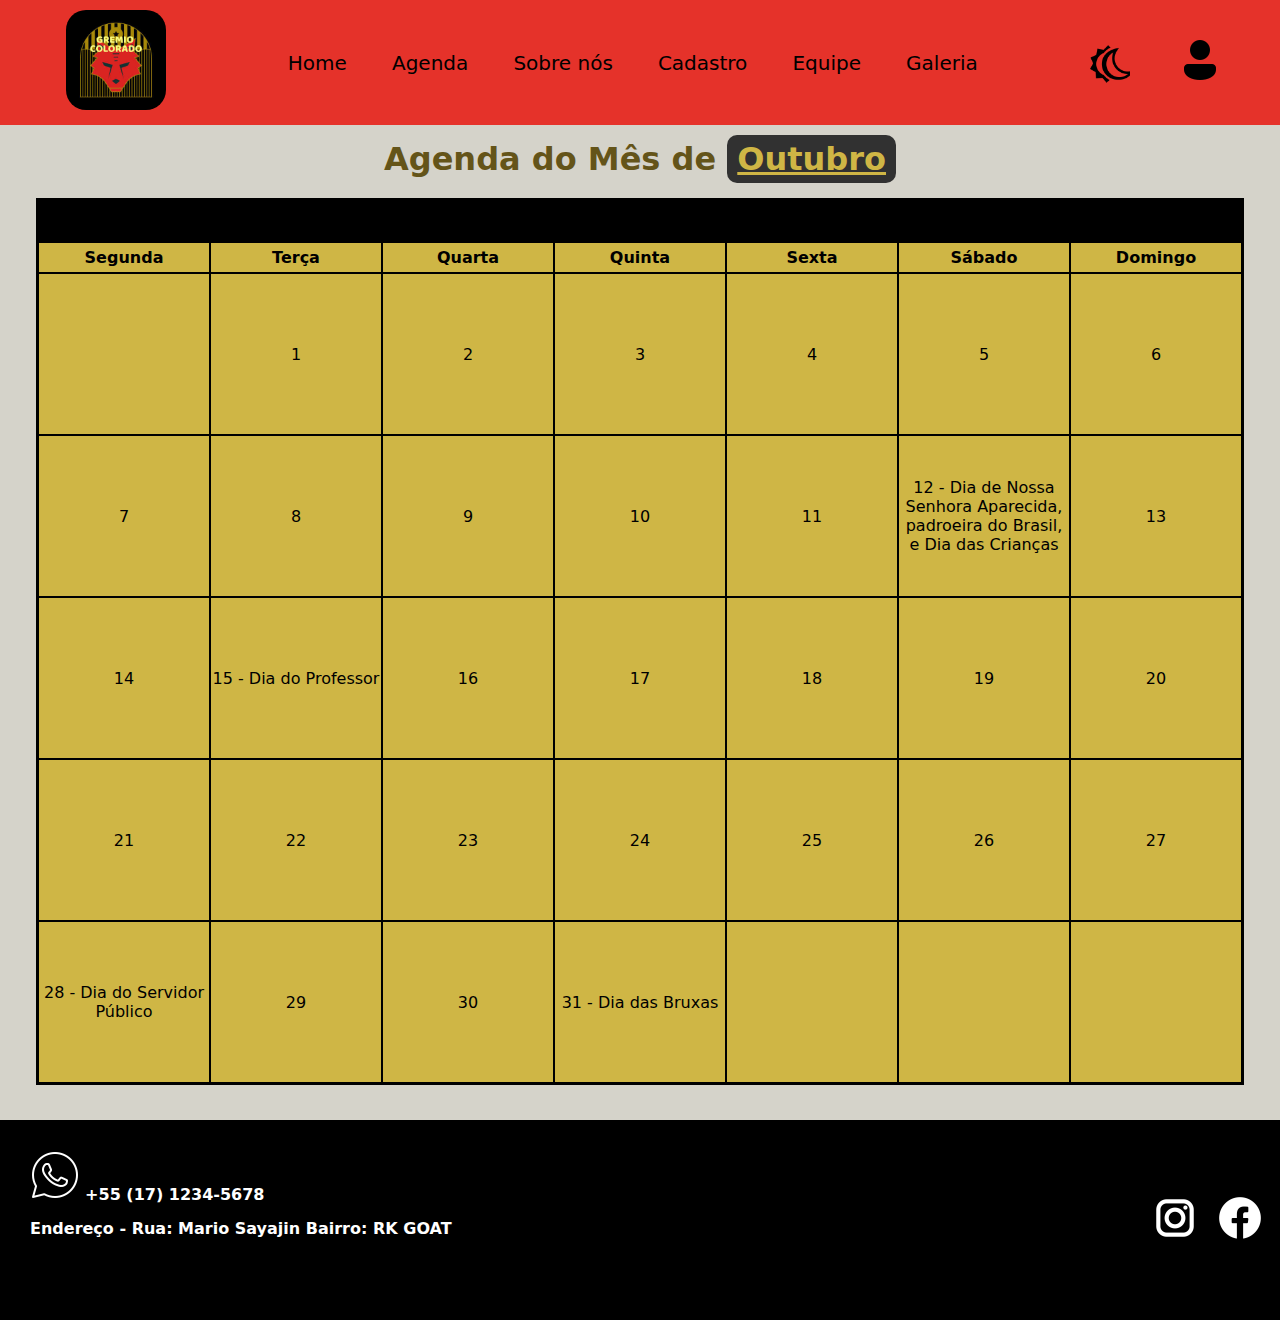
<file: agenda.html>
<!DOCTYPE html>
<html>

<head>
    <meta charset='utf-8'>
    <meta http-equiv='X-UA-Compatible' content='IE=edge'>
    <title>Gremio Colorado - Agenda</title>
    <meta name='viewport' content='width=device-width, initial-scale=1'>
    <link rel='stylesheet' type='text/css' media='screen' href='/_css/agenda.css'>
    <script src='/_javascript/main.js'></script>
</head>

<body>
    <container class="container">
        <header class="header">
            <section>
                <a href="/index.html" class="logo">
                    <img src="/_imagens/gremio_colorado_logo.jpg" alt="logo do site">
                </a>

                <nav class="navbar">
                    <a href="/index.html">Home</a>
                    <a href="/agenda.html">Agenda</a>
                    <a href="/sobrenos.html">Sobre nós</a>
                    <a href="/cadastro.html">Cadastro</a>
                    <a href="/equipe.html">Equipe</a>
                    <a href="/galeria.html">Galeria</a>
                </nav>

                <div id="#icon">
                    <a href="#">
                        <img src="/_imagens/sol_e_lua.png" alt="Icon Lua" id="darkModeToggle" onclick="darkMode()">
                    </a>
                    <a href="/cadastro.html">
                        <img src="/_imagens/user_icon.png" alt="Icon User">
                    </a>
                </div>
            </section>
        </header>

        <div class="main">
            <h1>Agenda do Mês de <span>Outubro</span></h1>

            <table>
                <tr>
                    <th id="preto"></th>
                    <th id="preto"></th>
                    <th id="preto"></th>
                    <th id="preto"></th>
                    <th id="preto"></th>
                    <th id="preto"></th>
                    <th id="preto"></th>
                </tr>
                <tr>
                    <th>Segunda</th>
                    <th>Terça</th>
                    <th>Quarta</th>
                    <th>Quinta</th>
                    <th>Sexta</th>
                    <th>Sábado</th>
                    <th>Domingo</th>
                </tr>
                <tr>
                    <td></td>
                    <td>1</td>
                    <td>2</td>
                    <td>3</td>
                    <td>4</td>
                    <td>5</td>
                    <td>6</td>
                </tr>
                <tr>
                    <td>7</td>
                    <td>8</td>
                    <td>9</td>
                    <td>10</td>
                    <td>11</td>
                    <td>12 - Dia de Nossa Senhora Aparecida, <br>padroeira do Brasil, e Dia das Crianças</td>
                    <td>13</td>
                </tr>
                <tr>
                    <td>14</td>
                    <td>15 - Dia do Professor</td>
                    <td>16</td>
                    <td>17</td>
                    <td>18</td>
                    <td>19</td>
                    <td>20</td>
                </tr>
                <tr>
                    <td>21</td>
                    <td>22</td>
                    <td>23</td>
                    <td>24</td>
                    <td>25</td>
                    <td>26</td>
                    <td>27</td>
                </tr>
                <tr>
                    <td>28 - Dia do Servidor Público </td>
                    <td>29</td>
                    <td>30</td>
                    <td>31 - Dia das Bruxas</td>
                    <td></td>
                    <td></td>
                    <td></td>
                </tr>
            </table>
        </div>

        <div class="footer">
            <img src="/_imagens/whatsapp_icon.png" alt="logo whatsapp" id="logo_whats">
            <span><b>+55 (17) 1234-5678</b></span>
            <p id="endereco"><b>Endereço - Rua: Mario Sayajin Bairro: RK GOAT</b></p>

            <img src="/_imagens/facebook.png" alt="facebook" id="rede_social">
            <a href="https://www.instagram.com/gremiocoloradostudy/"><img src="/_imagens/instagram.png" alt="instagram" id="rede_social"></a>
        </div>
    </container>
</body>

</html>
</file>
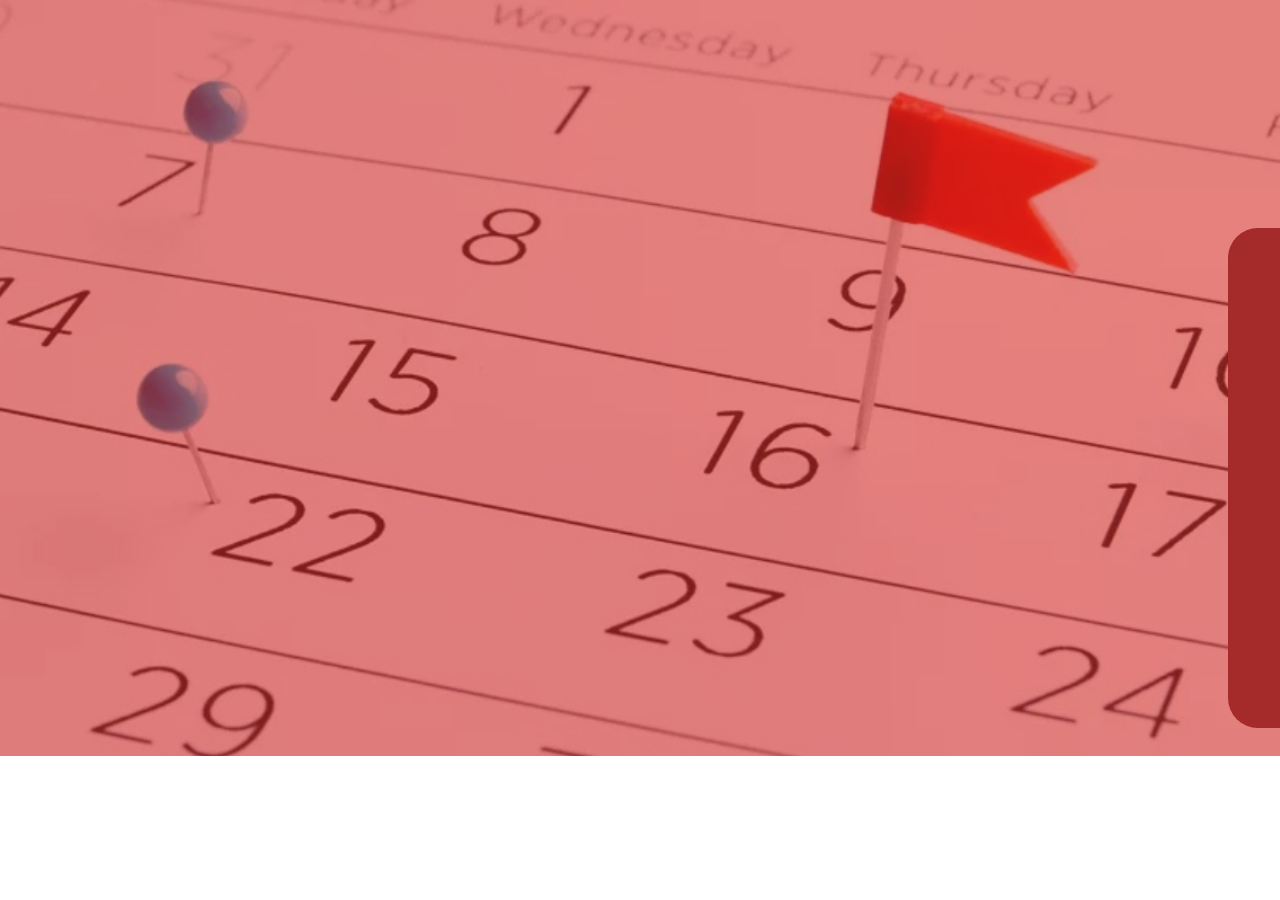
<file: cadastro.html>
<!DOCTYPE html>
<html>

<head>
  <meta charset='utf-8'>
  <meta http-equiv='X-UA-Compatible' content='IE=edge'>
  <title>Grêmio Colorado - Cadastro</title>
  <meta name='viewport' content='width=device-width, initial-scale=1'>
  <link rel='stylesheet' type='text/css' media='screen' href='/_css/cadastro.css'>
  <script src='/_javascript/main.js'></script>
</head>

<body>

  <!-- Formulário de cadastro -->
  <form action="/validacao_gremio.html" method="get" onsubmit="return validarCadastro()">
    <h1>Cadastre-se</h1>
    <div class="horizontal"></div>
    <br>
    <!-- Campo para o nome -->
    <div>
        <input type="text" name="nome" id="nome" placeholder="Digite seu nome" required />
    </div>
    <br>
    <!-- Campo para o email -->
    <div>
        <input type="email" name="email" id="email" placeholder="Digite seu email" required />
    </div>
    <br>
    <!-- Campo para a senha -->
    <div>
        <input type="password" name="senha" id="senha" placeholder="Digite sua senha" required minlength="6" />
    </div>
    <br>
    <!-- Botão para enviar o formulário -->
    <button type="submit">Cadastrar</button>
    <a href="/index.html" id="voltar">Voltar</a>
</form>
</body>

</html>
</file>
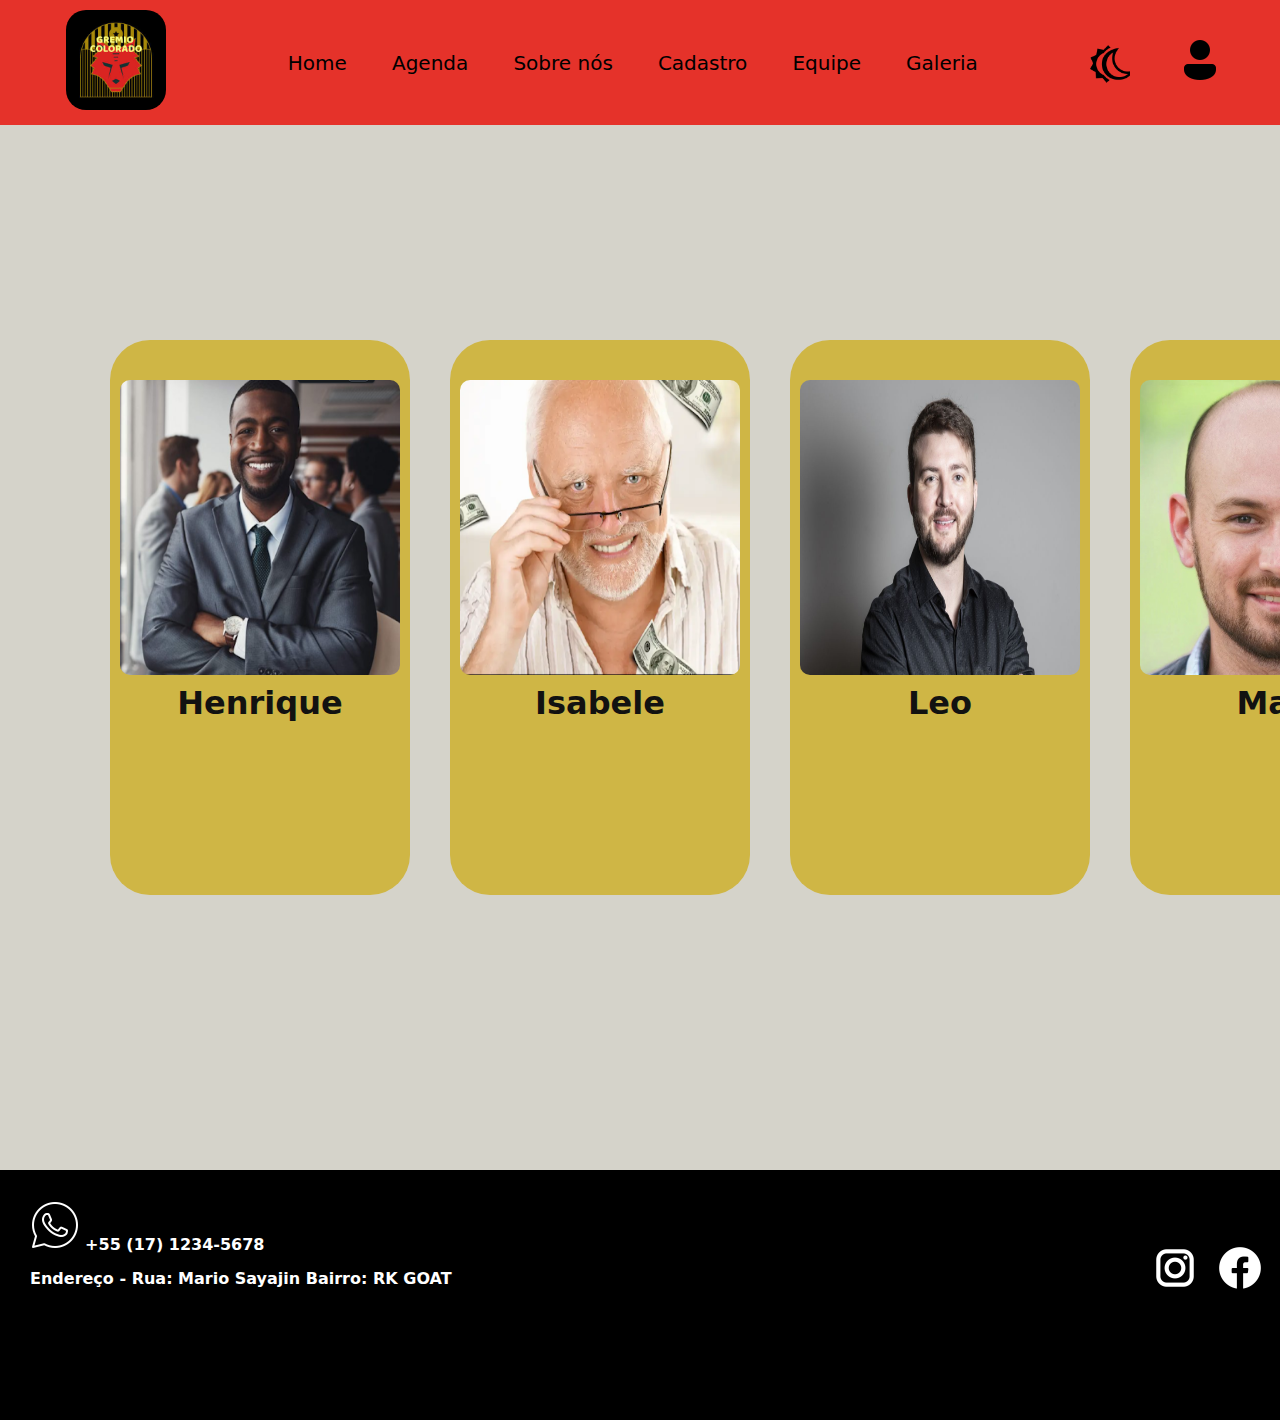
<file: equipe.html>
<!DOCTYPE html>
<html>

<head>
    <meta charset='utf-8'>
    <meta http-equiv='X-UA-Compatible' content='IE=edge'>
    <title>Equipe</title>
    <meta name='viewport' content='width=device-width, initial-scale=1'>
    <link rel='stylesheet' type='text/css' media='screen' href='/_css/equipe.css'>
    <script src='/_javascript/main.js'></script>
</head>

<body>
    <container class="container">
        <header class="header">
            <section>
                <a href="/index.html" class="logo">
                    <img src="/_imagens/gremio_colorado_logo.jpg" alt="logo do site">
                </a>

                <nav class="navbar">
                    <a href="/index.html">Home</a>
                    <a href="/agenda.html">Agenda</a>
                    <a href="/sobrenos.html">Sobre nós</a>
                    <a href="/cadastro.html">Cadastro</a>
                    <a href="/equipe.html">Equipe</a>
                    <a href="/galeria.html">Galeria</a>
                </nav>

                <div class="icon">
                    <a href="#">
                        <img src="/_imagens/sol_e_lua.png" alt="Icon Lua" id="darkModeToggle" onclick="darkMode()">
                    </a>
                    <a href="/cadastro.html">
                        <img src="/_imagens/user_icon.png" alt="Icon User">
                    </a>
                </div>
            </section>
        </header>
        <div id="main">

            <!-- Henrique -->
            <div class="fundo" onclick="primeiro()">
                <img src="/_imagens/colaborador5.png" class="foto" alt="Imagem Henrique">
                <h1>Henrique</h1>
                <p id="primeiroParagrafo"></p>
            </div>

            <!-- Isabele -->
            <div class="fundo" onclick="segundo()">
                <img src="/_imagens/Captura de tela 2024-10-21 133235.png" class="foto" alt="Imagem Isabele">
                <h1>Isabele</h1>
                <p id="segundoParagrafo"></p>
            </div>

            <!-- Leo -->
            <div class="fundo" onclick="terceiro()">
                <img src="/_imagens/leo (1).jpg" class="foto" alt="Imagem Leo">
                <h1>Leo</h1>
                <p id="terceiroParagrafo"></p>
            </div>

            <!-- Malu -->
            <div class="fundo" onclick="quarto()">
                <img src="/_imagens/eu (1).jpg" class="foto" alt="Imagem Malu">
                <h1>Malu</h1>
                <p id="quartoParagrafo"></p>
            </div>

            <!-- Mota -->
            <div class="fundo" onclick="quinto()">
                <img src="/_imagens/mota (1).jpg" class="foto" alt="Imagem Mota">
                <h1>Mota</h1>
                <p id="quintoParagrafo"></p>
            </div>

        </div>



        <div class="footer">
            <img src="/_imagens/whatsapp_icon.png" alt="logo whatsapp" id="logo_whats">
            <span><b>+55 (17) 1234-5678</b></span>
            <p id="endereco"><b>Endereço - Rua: Mario Sayajin Bairro: RK GOAT</b></p>

            <img src="/_imagens/facebook.png" alt="facebook" id="rede_social">
            <a href="https://www.instagram.com/gremiocoloradostudy/"><img src="/_imagens/instagram.png" alt="instagram"
                    id="rede_social"></a>
        </div>

    </container>
</body>

</html>
</file>
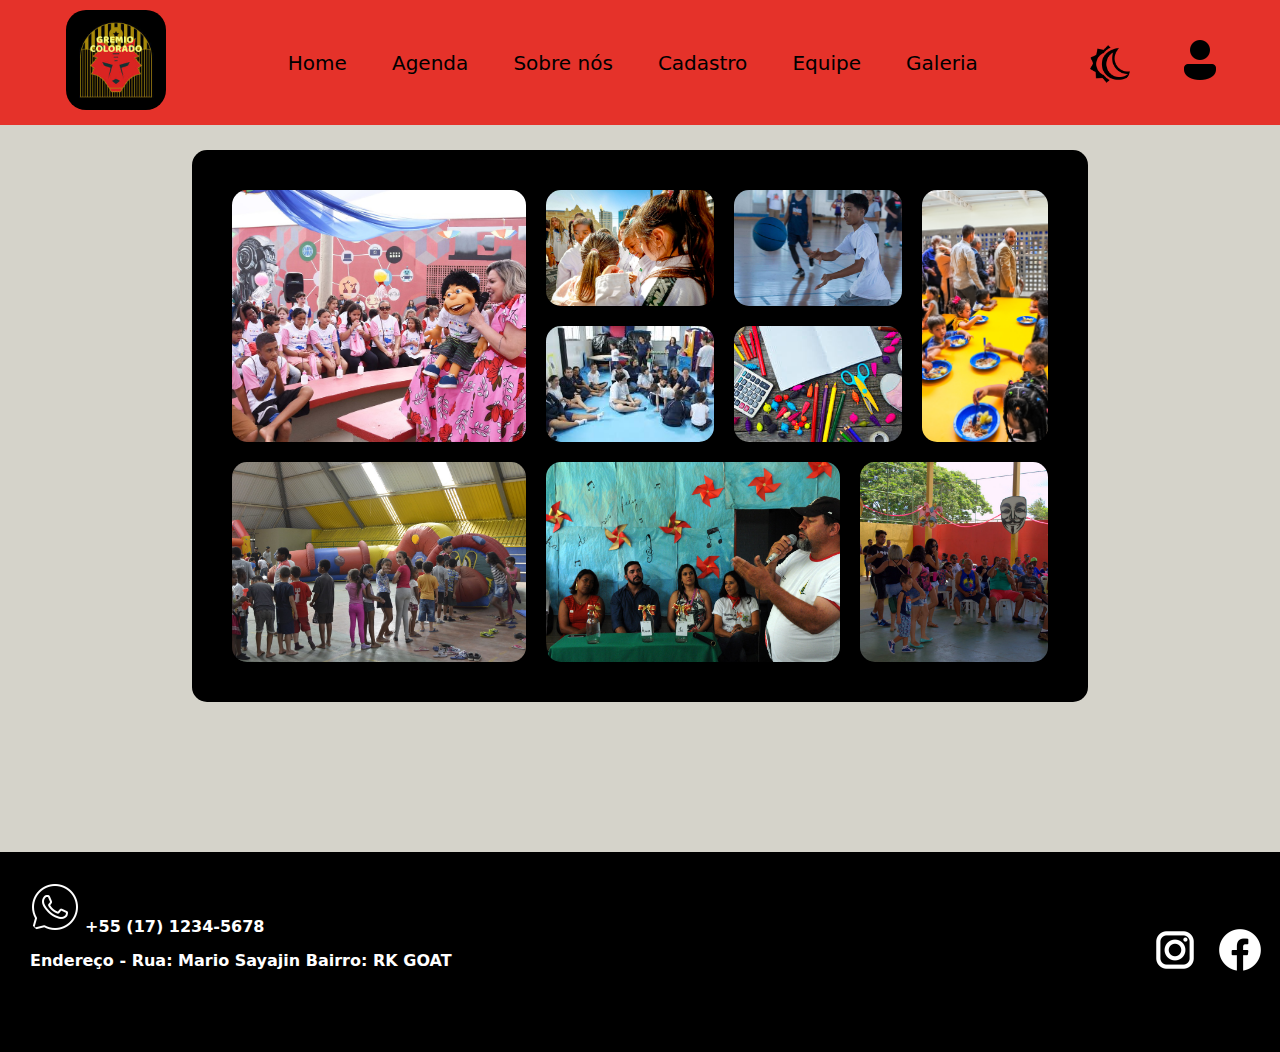
<file: galeria.html>
<!DOCTYPE html>
<html>

<head>
    <meta charset='utf-8'>
    <meta http-equiv='X-UA-Compatible' content='IE=edge'>
    <title></title>
    <meta name='viewport' content='width=device-width, initial-scale=1'>
    <link rel='stylesheet' type='text/css' media='screen' href='/_css/galeria.css'>
    <script src='/_javascript/main.js'></script>
</head>

<body>
    <div class="container">
        <header class="header">
            <section>
                <a href="/index.html" class="logo">
                    <img src="./_imagens/gremio_colorado_logo.jpg" alt="logo do site">
                </a>

                <nav class="navbar">
                    <a href="/index.html">Home</a>
                    <a href="/agenda.html">Agenda</a>
                    <a href="/sobrenos.html">Sobre nós</a>
                    <a href="/cadastro.html">Cadastro</a>
                    <a href="/equipe.html">Equipe</a>
                    <a href="/galeria.html">Galeria</a>
                </nav>

                <div class="icon">
                    <a href="#">
                        <img src="/_imagens/sol_e_lua.png" alt="Icon Lua" id="darkModeToggle" onclick="darkMode()">
                    </a>
                    <a href="/cadastro.html">
                        <img src="./_imagens/user_icon.png" alt="Icon User">
                    </a>
                </div>
            </section>
        </header>

        <main class="main"> 
            <div class="galeria">
                <div class="item-galeria item01">
                    <img src="./_imagens/teatro-ventriloco.jpg" class="image">
                </div>
                <div class="item-galeria item02">
                    <img src="./_imagens/judo.jpg" class="image">
                </div>
                <div class="item-galeria item03">
                    <img src="./_imagens/basquete.jpg" class="image">
                </div>
                <div class="item-galeria item04">
                    <img src="./_imagens/projeto-social.jpg" class="image">
                </div>
                <div class="item-galeria item05">
                    <img src="./_imagens/briquedo1.jpg" class="image">
                </div>
                <div class="item-galeria item06">
                    <img src="./_imagens/reuniao.jpg" class="image">
                </div>
                <div class="item-galeria item07">
                    <img src="./_imagens/material-escolar.jpg" class="image">
                </div>
                <div class="item-galeria item08">
                    <img src="./_imagens/formatura.jpg" class="image">
                </div>
                <div class="item-galeria item09">
                    <img src="./_imagens/bloco-carnaval.jpg" class="image">
                </div>
            </div>
        </main>
        <div class="footer">
            <img src="/_imagens/whatsapp_icon.png" alt="logo whatsapp" id="logo_whats">
            <span><b>+55 (17) 1234-5678</b></span>
            <p id="endereco"><b>Endereço - Rua: Mario Sayajin Bairro: RK GOAT</b></p>

            <img src="/_imagens/facebook.png" alt="facebook" id="rede_social">
            <a href="https://www.instagram.com/gremiocoloradostudy/"><img src="/_imagens/instagram.png" alt="instagram" id="rede_social"></a>
        </div>
    </div>
</body>

</html>
</file>
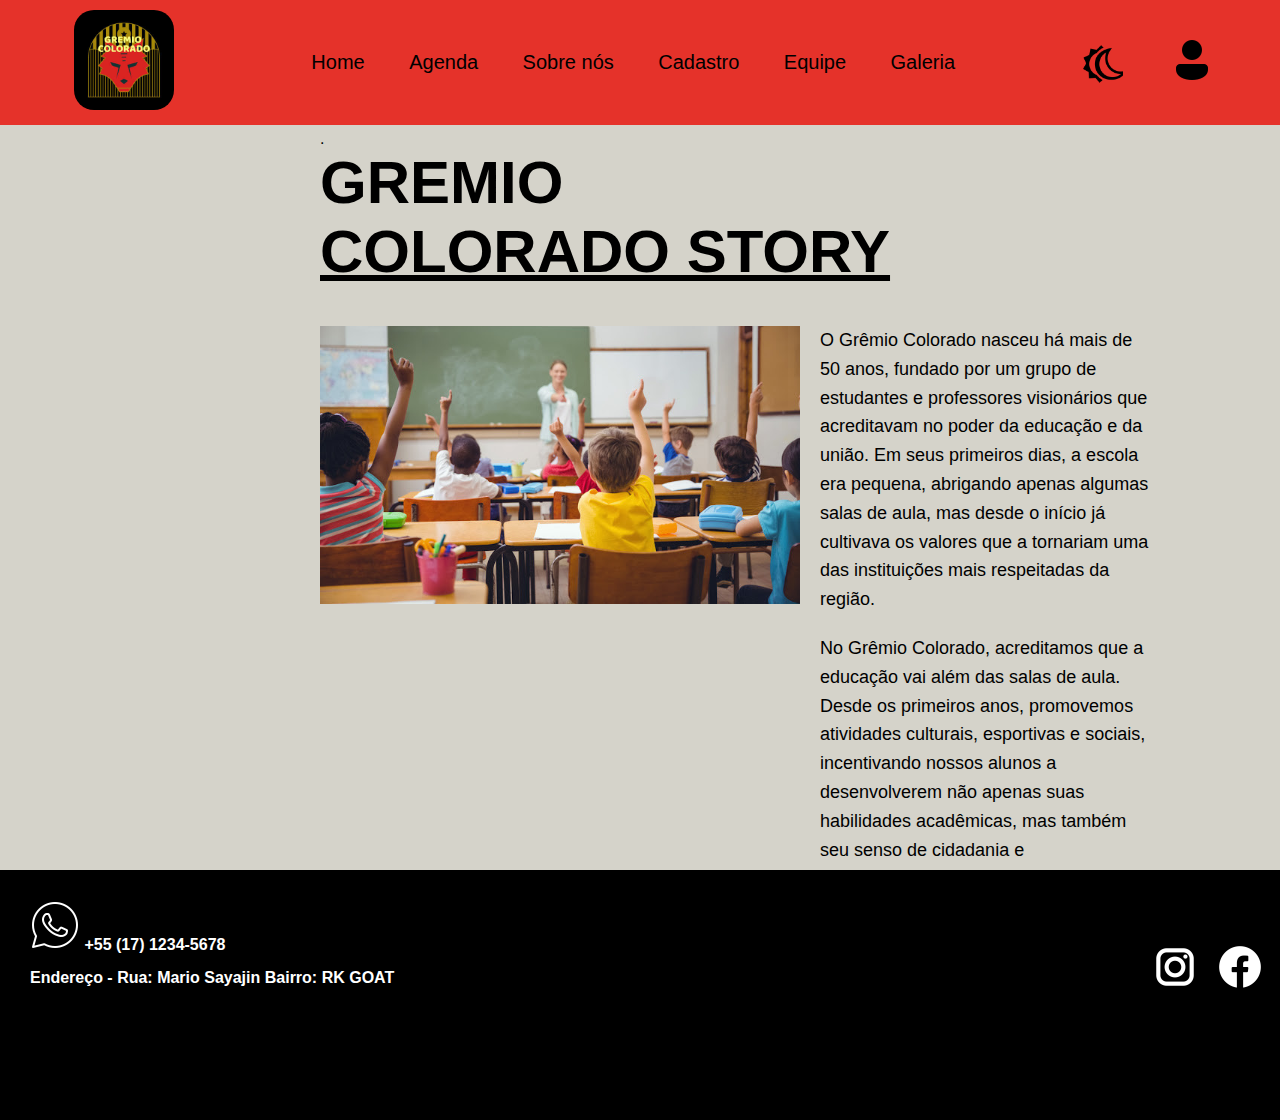
<file: sobrenos.html>
<!DOCTYPE html>
<html lang="pt-BR">

<head>
    <meta charset="UTF-8">
    <meta name="viewport" content="width=device-width, initial-scale=1.0">
    <title>Grêmio Colorado - Sobre Nós</title>
    <link rel="stylesheet" href="/_css/sobre_nos.css">
    <script src='/_javascript/main.js'></script>
</head>

<body>
    <div class="container">
    <header class="header">
        <section>
            <a href="/index.html" class="logo">
                <img src="/_imagens/gremio_colorado_logo.jpg" alt="logo do site">
            </a>

            <nav class="navbar">
                <a href="/index.html">Home</a>
                <a href="/agenda.html">Agenda</a>
                <a href="/sobrenos.html">Sobre nós</a>
                <a href="/cadastro.html">Cadastro</a>
                <a href="/equipe.html">Equipe</a>
                <a href="/galeria.html">Galeria</a>
            </nav>

            <div id="icon">
                <a href="#">
                    <img src="/_imagens/sol_e_lua.png" alt="Icon Lua" id="darkModeToggle" onclick="darkMode()">
                </a>
                <a href="/cadastro.html">
                    <img src="/_imagens/user_icon.png" alt="Icon User">
                </a>
            </div>
        </section>
    </header>

    <div class="main">
        .
        <h1 id="titulo">GREMIO <br> <span id="colorado_story">COLORADO STORY</span></h1>

        <div class="main-content">
            <div class="image-content">
                <img src="/_imagens/criancas.jpg" alt="Sala de aula com crianças">
            </div>
            <div class="text-content">
                <p>O Grêmio Colorado nasceu há mais de 50 anos, fundado por um grupo de estudantes e professores visionários
                    que acreditavam no poder da educação e da união. Em seus primeiros dias, a escola era pequena, abrigando
                    apenas algumas salas de aula, mas desde o início já cultivava os valores que a tornariam uma das
                    instituições mais respeitadas da região. </p>
                    <p>No Grêmio Colorado, acreditamos que a educação vai além das salas de aula. Desde os primeiros anos,
                    promovemos atividades culturais, esportivas e sociais, incentivando nossos alunos a desenvolverem não
                    apenas suas habilidades acadêmicas, mas também seu senso de cidadania e responsabilidade social.</p>
            </div>
        </div>
    </div>

    <div class="footer">
        <img src="/_imagens/whatsapp_icon.png" alt="logo whatsapp" id="logo_whats">
        <span><b>+55 (17) 1234-5678</b></span>
        <p id="endereco"><b>Endereço - Rua: Mario Sayajin Bairro: RK GOAT</b></p>

        <img src="/_imagens/facebook.png" alt="facebook" id="rede_social">
        <a href="https://www.instagram.com/gremiocoloradostudy/"><img src="/_imagens/instagram.png" alt="instagram" id="rede_social"></a>
    </div>

    </div>


</body>

</html>
</file>
<file: _css/agenda.css>
* {
    margin: 0;
    padding: 0;
    font-family: system-ui, -apple-system, BlinkMacSystemFont, 'Segoe UI', Roboto, Oxygen, Ubuntu, Cantarell, 'Open Sans', 'Helvetica Neue', sans-serif;
    transition: 0.2s linear;

}

body {
    background-color: #D5D3CA;
}

container {
    display: grid;
    grid-template-columns: 100%;
    grid-template-rows: 120px 1000px 200px;
    grid-template-areas:
        "header"
        "main"
        "footer";
}

header {
    grid-area: header;
    position: fixed;
    top: 0;
    right: 0;
    left: 0;
    z-index: 99;
}

.header section {
    display: flex;
    align-items: center;
    justify-content: space-around;
    background-color: #E5322A;
}

.header a {
    color: black;
    text-decoration: none;
    font-size: 20px;
    padding: 0px 20px;
}

.header a:hover {
    color: #CFB645;
    text-decoration: underline;
}

.logo img {
    width: 100px;
    padding: 10px;
    border-radius: 30px;
}

/* ICONE DE MUDAR PARA DARKMODE*/
#darkModeToggle{
    width: 40px;
}

.main {
    grid-area: main;
}

.footer {
    grid-area: footer;
}

.footer {
    grid-area: footer;
    background-color: black;
    color: white;
}

#logo_whats {
    margin-top: 30px;
    margin-left: 30px;
}

#endereco {
    margin-left: 30px;
    margin-top: 15px;
}

#rede_social {
    width: 50px;
    float: right;
    margin-right: 15px;
    margin-top: -45px;
}

/* CONFIGURAÇÕES DO TÍTULO */

h1 {
    text-align: center;
    margin-top: 20px;
    margin-bottom: 20px;
    color:#645419;

}

h1 span {
    color: #CFB645;
    text-decoration: underline;
    background-color: rgb(49, 49, 49);
    border-radius: 10px;
    padding: 5px 10px;
}


/* ----------------- AGENDA -----------------*/

table {
    text-align: center;
    border: 1px solid black;
    background-color: black;

    text-align: center;
    margin: 0 auto;
}

table:hover {
    cursor: pointer;
}

th:hover {
    background-color: #645419;
    color: white;
}

td:hover {
    background-color: #645419;
    color: white;
}

th {
    border: 0px solid black;
    background-color: #CFB645;
    width: 10rem;
    padding: 5px 5px;
}

td {
    background-color: #CFB645;
    height: 10rem;
}

#preto {
    background-color: black;
    height: 30px;
}

.footer {
    grid-area: footer;
    background-color: black;
    color: white;
}

#logo_whats {
    margin-top: 30px;
    margin-left: 30px;
}

#endereco {
    margin-left: 30px;
    margin-top: 15px;
}

#rede_social {
    width: 50px;
    float: right;
    margin-right: 15px;
    margin-top: -45px;
}

/* DARK MODE */

.dark-mode {
    background-color: #121211;
    color: black    ;
    
}

.dark-mode .header section{
    background-color: #645419;
}

.dark-mode #titulos_datas{
    color: white;
}

.dark-mode .header .navbar a {
    color: white;
}

#darkModeToggle { /* Icone da lua */
    width: 40px;
    text-decoration: none;
}

.dark-mode h1{
    color: #CFB645;
}


/*----------*/
</file>
<file: _css/cadastro.css>
/* Estilos gerais para o corpo da página */
body {
    /* Define a fonte padrão da página, utilizando uma lista de fontes para compatibilidade entre sistemas */
    font-family: system-ui, -apple-system, BlinkMacSystemFont, 'Segoe UI', Roboto, Oxygen, Ubuntu, Cantarell, 'Open Sans', 'Helvetica Neue', sans-serif;

    /* Define a imagem de fundo da página */
    background-image: url(/_imagens/Captura\ de\ tela\ 2024-10-21\ 134518.png); /* IMAGEM DE FUNDO */
    background-repeat: no-repeat; /* Impede que a imagem de fundo se repita */
    background-size: cover; /* Faz com que a imagem cubra toda a área da página, mantendo a proporção */

    padding: 20px; /* Adiciona espaço interno ao redor do conteúdo da página */
}

/* Estilos para o título principal */
h1 {
    font-size: 30px; /* Define o tamanho da fonte do título */
    color: white; /* Define a cor do texto como branca para melhor contraste */
}

/* Estilos para o formulário */
form {
    background-color: brown; /* Define a cor de fundo do formulário */
    padding: 100px; /* Adiciona espaço interno dentro do formulário */
    border-radius: 30px; /* Arredonda os cantos do formulário */
    margin-left: 1200px; /* Adiciona margem à esquerda, deslocando o formulário para a direita */
    margin-top: 200px; /* Adiciona margem acima, posicionando o formulário mais abaixo na página */
    width: 300px; /* Define a largura do formulário */
    height: 300px; /* Define a altura do formulário */
}

/* Estilos para a linha horizontal */
.horizontal {
    background-color: white; /* Define a cor da linha como branca */
    height: 5px; /* Define a altura da linha */
    width: 90px; /* Define a largura da linha */
}

/* Estilos para os campos de entrada (nome, email, senha) */
#email, #nome, #senha {
    border-radius: 10px; /* Arredonda os cantos dos campos de entrada */
    padding: 5px; /* Adiciona espaço interno dentro dos campos */
    border: 1px solid brown; /* Define a borda com cor marrom */
}

/* Estilos para o botão */
button {
    padding: 5px; /* Adiciona espaço interno dentro do botão */
    width: 100px;
    height: 35px; /* Define a largura do botão */
    border-radius: 10px; /* Arredonda os cantos do botão */
    border: 1px solid brown; /* Define a borda do botão com cor marrom */
    transition-duration: 0.4s; /* Define a duração da transição ao passar o mouse */
    float: right; /* Faz o botão flutuar à direita dentro do contêiner do formulário */
}

/* Estilos para o efeito ao passar o mouse sobre o botão */
button:hover {
    background-color: grey; /* Altera a cor de fundo do botão para cinza ao passar o mouse */
    color: white; 
    cursor: pointer;/* Altera a cor do texto do botão para branca ao passar o mouse */
}

/* Estilos para os campos de entrada */
input {
    width: 300px;
    height: 30px; /* Define a largura dos campos de entrada */
}
#voltar {
    color: white;

}


/* DARK MODE */

.dark-mode {
    background-color: #121211;
    color: white;
    
}

.dark-mode .header section{
    background-color: #645419;
}

.dark-mode #titulos_datas{
    color: white;
}


#darkModeToggle { /* Icone da lua */
    width: 40px;
    text-decoration: none;
}


/*----------*/
</file>
<file: _css/equipe.css>
* {
    margin: 0;
    padding: 0;
    font-family: system-ui, -apple-system, BlinkMacSystemFont, 'Segoe UI', Roboto, Oxygen, Ubuntu, Cantarell, 'Open Sans', 'Helvetica Neue', sans-serif;
    transition: 0.2s linear;

}

body {
    background-color: #D5D3CA;
}

container {
    display: grid;
    grid-template-columns: 100%;
    grid-template-rows: 120px 1050px 250px;
    grid-template-areas:
    "header"
    "main"
    "footer";
}

header{
    grid-area: header;
    position: fixed;
    top: 0;
    right: 0;
    left: 0;
    z-index: 99;
}

.header section {
    display: flex;
    align-items: center;
    justify-content: space-around;
    background-color: #E5322A;
}

.header a {
    color: black;
    text-decoration: none;
    font-size: 20px;
    padding: 0px 20px;
}

.header a:hover {
    color: #CFB645;
    text-decoration: underline;
}

.logo img{
    width: 100px;
    padding: 10px;
    border-radius: 30px;
}

#lua {
    width: 40px;
}

h1{
    color: #121211;
}

#main{ 
grid-area: main;
 margin-top: 200px;
 margin-left: 90px;
 margin-right: 50px;
 width: 100px;
 height: 100px;
display: flex;
align-content: space-around;
}

.fundo{
    text-align: center;
    background-color: #CFB645;
    border: none;
    border-radius: 40px;
    margin: 20px;
    width: 455px;
    height: 555px;
    transition: transform 200ms ease-in-out;
}
.fundo:hover{
display:block;
background-color: #CFB645;
transform: scale(1.2);

}
.fundo:hover h1{
    color: #D5D3CA;
}
.foto{
    margin: 40px 10px 5px 10px;
    border: none;
    border-radius: 10px;
    width: 280px;
    height: 295px;

}
p{
    font-weight: bold;
    font-size: 16px;
    border: none;
    border-radius: 15px;
    text-align: center;
    background-color: #D5D3CA;
}

.footer {
    grid-area: footer;
    background-color: black;
    color: white;
}

#logo_whats {
    margin-top: 30px;
    margin-left: 30px;
}

#endereco {
    margin-left: 30px;
    margin-top: 15px;
    background-color: black;
    text-align: left;
}

#rede_social {
    width: 50px;
    float: right;
    margin-right: 15px;
    margin-top: -45px;
}

/* DARK MODE */

.dark-mode {
    background-color: #121211;
    color: black;
    
}

.dark-mode .header section{
    background-color: #645419;
}

.dark-mode #titulos_datas{
    color: white;
}


#darkModeToggle { /* Icone da lua */
    width: 40px;
    text-decoration: none;
}

.dark-mode .header .navbar a {
    color: white;
}

/*----------*/
</file>
<file: _css/galeria.css>
* {
    margin: 0;
    /* Remove as margens padrão de todos os elementos */
    padding: 0;
    /* Remove o preenchimento padrão de todos os elementos */
    font-family: system-ui, -apple-system, BlinkMacSystemFont, 'Segoe UI', Roboto, Oxygen, Ubuntu, Cantarell, 'Open Sans', 'Helvetica Neue', sans-serif;
    /* Define uma fonte padrão para todos os textos */
    transition: 0.2s linear;
    /* Adiciona uma transição suave de 0.2s para mudanças nos elementos */
}

body {
    background-color: #D5D3CA;
    /* Define a cor de fundo da página */
}

.header {
    grid-area: header;
    /* Define a área da grade para o cabeçalho, mas isso só seria aplicado com o uso de grid */
}

.main {
    grid-area: main;
    /* Define a área da grade para o conteúdo principal */
}

.footer {
    grid-area: footer;
    /* Define a área da grade para o rodapé */
}

/* Definindo o layout flexível para o container */
.container {
    display: flex;
    /* Usa flexbox para organizar os elementos */
    flex-direction: column;
    /* Alinha os elementos verticalmente */
    min-height: 100vh;
    /* Garante que a altura mínima do contêiner seja 100% da altura da janela */
}

header {
    position: fixed;
    /* Fixa o cabeçalho no topo da página */
    top: 0;
    /* Posiciona no topo da janela */
    right: 0;
    /* A linha da direita é alinhada ao lado direito da janela */
    left: 0;
    /* A linha da esquerda é alinhada ao lado esquerdo da janela */
    z-index: 99;
    /* Garante que o cabeçalho esteja acima de outros elementos */
}

.header section {
    display: flex;
    /* Usa flexbox para o layout dentro do cabeçalho */
    align-items: center;
    /* Alinha os itens no centro verticalmente */
    justify-content: space-around;
    /* Distribui os itens igualmente ao longo do eixo horizontal */
    background-color: #E5322A;
    /* Define a cor de fundo do cabeçalho */
}

.header a {
    color: black;
    /* Define a cor preta para os links */
    text-decoration: none;
    /* Remove o sublinhado dos links */
    font-size: 20px;
    /* Define o tamanho da fonte dos links */
    padding: 0px 20px;
    /* Adiciona espaçamento horizontal dentro dos links */
}

.header a:hover {
    color: #CFB645;
    /* Muda a cor do texto para dourado quando o usuário passa o mouse sobre o link */
    text-decoration: underline;
    /* Adiciona um sublinhado ao passar o mouse */
}

.logo img{
    width: 100px;   
    padding: 10px;
    border-radius: 30px;
}

#darkModeToggle {
    width: 40px;
    /* Define a largura da imagem com o ID "lua" */
}

main {
    min-height: 80vh;
    /* Define a altura mínima da área principal para 80% da altura da janela */
}

.main {
    width: 70%;
    /* Define a largura da área principal para 70% da tela */
    margin: auto;
    /* Centraliza o conteúdo horizontalmente */
}

footer {
    background-color: #000;
    /* Define o fundo do rodapé como preto */
}

.galeria {
    background-color: #000;
    /* Define o fundo da galeria como preto */
    border-radius: 15px;
    /* Adiciona bordas arredondadas à galeria */
    margin: 150px auto;
    /* Adiciona uma margem superior e centraliza a galeria horizontalmente */
    display: grid;
    /* Usa o layout grid para organizar os itens da galeria */
    grid-template-columns: repeat(13, 1fr);
    /* Cria 13 colunas de tamanho igual */
    grid-template-rows: repeat(6, auto);
    /* Cria 6 linhas com altura automática */
    gap: 20px;
    /* Adiciona um espaçamento de 20px entre os itens da galeria */
    padding: 40px;
    /* Adiciona um espaçamento interno de 40px ao redor da galeria */
}

.item-galeria {
    overflow: hidden;
    /* Garante que o conteúdo que ultrapasse o limite do contêiner seja oculto */
    position: relative;
    /* Define uma posição relativa, útil para elementos posicionados dentro */
}

.item-galeria img {
    width: 100%;
    /* A imagem ocupará 100% da largura do contêiner */
    height: 100%;
    /* A imagem ocupará 100% da altura do contêiner */
    object-fit: cover;
    /* Garante que a imagem se ajuste ao contêiner, mantendo suas proporções */
    position: relative;
    /* Define a imagem com posição relativa para manipulações posteriores */
}

/* Definindo a posição dos itens da galeria na grade */
.item01 {
    grid-column: 1 / span 5;
    /* O item 1 ocupa 5 colunas a partir da primeira */
    grid-row: 1 / span 5;
    /* O item 1 ocupa 5 linhas a partir da primeira */
}

.item02 {
    grid-column: 6 / span 3;
    /* O item 2 ocupa 3 colunas a partir da sexta */
    grid-row: 1 / span 3;
    /* O item 2 ocupa 3 linhas a partir da primeira */
}

.item03 {
    grid-column: 9 / span 3;
    /* O item 3 ocupa 3 colunas a partir da nona */
    grid-row: 1 / span 3;
    /* O item 3 ocupa 3 linhas a partir da primeira */
}

.item04 {
    grid-column: 12 / span 3;
    /* O item 4 ocupa 3 colunas a partir da 12ª */
    grid-row: 1 / span 5;
    /* O item 4 ocupa 5 linhas a partir da primeira */
}

.item05 {
    grid-column: 1 / span 5;
    /* O item 5 ocupa 5 colunas a partir da primeira */
    grid-row: 6 / span 1.5;
    /* O item 5 ocupa 1.5 linhas a partir da sexta */
}

.item06 {
    grid-column: 6 / span 3;
    /* O item 6 ocupa 3 colunas a partir da sexta */
    grid-row: 4 / span 2;
    /* O item 6 ocupa 2 linhas a partir da quarta */
}

.item07 {
    grid-column: 9 / span 3;
    /* O item 7 ocupa 3 colunas a partir da nona */
    grid-row: 4 / span 2;
    /* O item 7 ocupa 2 linhas a partir da quarta */
}

.item08 {
    grid-column: 6 / span 5;
    /* O item 8 ocupa 5 colunas a partir da sexta */
    grid-row: 7.5 / span 1.5;
    /* O item 8 ocupa 1.5 linhas a partir da linha 7.5 */
}

.item09 {
    grid-column: 11 / span 4;
    /* O item 9 ocupa 4 colunas a partir da 11ª */
    grid-row: 9 / span 1.2;
    /* O item 9 ocupa 1.2 linhas a partir da nona */
}

img {
    border-radius: 15px;
    /* Adiciona bordas arredondadas às imagens */
    transition: 0.5s ease-in-out;
    /* Adiciona uma transição suave para alterações */
}

img:hover {
    transform: scale(1.2);
    /* Aumenta o tamanho da imagem em 20% ao passar o mouse */
}


/* Footer */

.footer {
    background-color: black;
    color: white;
    height: 200px;
}

#logo_whats {
    margin-top: 30px;
    margin-left: 30px;
}

#endereco {
    margin-left: 30px;
    margin-top: 15px;
}

#rede_social {
    width: 50px;
    float: right;
    margin-right: 15px;
    margin-top: -45px;
}





/* DARK MODE */

.dark-mode {
    background-color: #121211;
    color: white;
    
}

.dark-mode .header section{
    background-color: #645419;
}

.dark-mode #titulos_datas{
    color: white;
}


#darkModeToggle { /* Icone da lua */
    width: 40px;
    text-decoration: none;
}

.dark-mode .header .navbar a {
    color: white;
}


/*----------*/
</file>
<file: _css/sobre_nos.css>
* {
    margin: 0;
    padding: 0;
    box-sizing: border-box; /* Define que o padding e a borda são incluídos na largura e altura total dos elementos */
    font-family: 'Segoe UI', Tahoma, Geneva, Verdana, sans-serif; /* Define a família de fontes */
    transition: 0.1s linear; /* Aplica uma transição suave em 0.1 segundos para mudanças nos elementos */
}

body {
    background-color: #D5D3CA; /* Define a cor de fundo da página */
}

header {
    grid-area: header; /* Define a área do grid como 'header' */
    position: fixed; /* Define o cabeçalho como fixo no topo da página */
    top: 0;
    right: 0;
    left: 0;
    z-index: 99; /* Garante que o cabeçalho esteja sempre acima de outros elementos */
}

.header section {
    display: flex; /* Define o layout como flexbox */
    align-items: center; /* Alinha os itens no centro verticalmente */
    justify-content: space-around; /* Distribui o espaço entre os itens de forma uniforme */
    background-color: #E5322A; /* Define a cor de fundo do cabeçalho */
}

.header a {
    color: black; /* Define a cor dos links */
    text-decoration: none; /* Remove o sublinhado dos links */
    font-size: 20px;
    padding: 0px 20px; /* Adiciona espaço interno horizontal nos links */
}

.header a:hover {
    color: #CFB645; /* Muda a cor do link ao passar o mouse */
    text-decoration: underline; /* Adiciona sublinhado no link ao passar o mouse */
}

.logo img {
    width: 120px; /* Define a largura da imagem do logo */
    padding: 10px; /* Adiciona espaço interno ao redor da imagem */
    border-radius: 30px; /* Define bordas arredondadas na imagem */
}

.container {
    display: grid; /* Define o layout como grid */
    grid-template-columns: 100%; /* Define uma única coluna que ocupa 100% da largura */
    grid-template-rows: 120px 750px 250px; /* Define as alturas das áreas do grid: header, main e footer */
    grid-template-areas: "header" "main" "footer"; /* Define as áreas nomeadas do grid */
}

.main {
    grid-area: main; /* Define a área do grid como 'main' */
    margin-left: 20rem; /* Adiciona margem à esquerda */
    margin-top: 10px; /* Adiciona margem no topo */
}

.main-content {
    display: flex; /* Define o layout como flexbox */
    align-items: flex-start; /* Alinha os itens no início verticalmente */
    gap: 20px; /* Define o espaçamento entre a imagem e o texto */
}

.text-content {
    max-width: 35%; /* Define a largura máxima do texto */
    margin-top: 40px; /* Adiciona margem superior */
}

.text-content h1 {
    font-size: 58px; /* Define o tamanho da fonte do título */
    font-weight: bold; /* Define o peso da fonte como negrito */
}

.text-content h2 {
    font-size: 48px; /* Define o tamanho da fonte do subtítulo */
    font-weight: bold; /* Define o peso da fonte como negrito */
    text-decoration: underline; /* Adiciona sublinhado ao subtítulo */
    margin-bottom: 20px; /* Adiciona margem inferior */
}

.text-content p {
    font-size: 18px; /* Define o tamanho da fonte dos parágrafos */
    margin-bottom: 20px; /* Adiciona margem inferior */
    line-height: 1.6; /* Define a altura da linha para melhorar a legibilidade */
}

.image-content {
    max-width: 50%; /* Define a largura máxima da imagem */
    margin-top: 40px; /* Adiciona margem superior */
}

.image-content img {
    width: 100%; /* Define a largura da imagem como 100% do container */
    height: auto; /* Mantém a proporção da imagem */
}

#titulo {
    font-size: 60px; /* Define o tamanho da fonte do elemento com id 'titulo' */
}

#colorado_story {
    text-decoration: underline; /* Adiciona sublinhado ao elemento com id 'colorado_story' */
    font-size: 60px; /* Define o tamanho da fonte */
}


/* FOOTER */
.footer {
    grid-area: footer;
    background-color: black;
    color: white;
}

#logo_whats {
    margin-top: 30px;
    margin-left: 30px;
}

#endereco {
    margin-left: 30px;
    margin-top: 15px;
    background-color: black;
    text-align: left;
}

#rede_social {
    width: 50px;
    float: right;
    margin-right: 15px;
    margin-top: -45px;
}


/* DARK MODE */

.dark-mode {
    background-color: #121211;
    color: white;
    
}

.dark-mode .header section{
    background-color: #645419;
}

.dark-mode #titulos_datas{
    color: white;
}


#darkModeToggle { /* Icone da lua */
    width: 40px;
    text-decoration: none;
}

.dark-mode .header .navbar a {
    color: white;
}


/*----------*/
</file>
